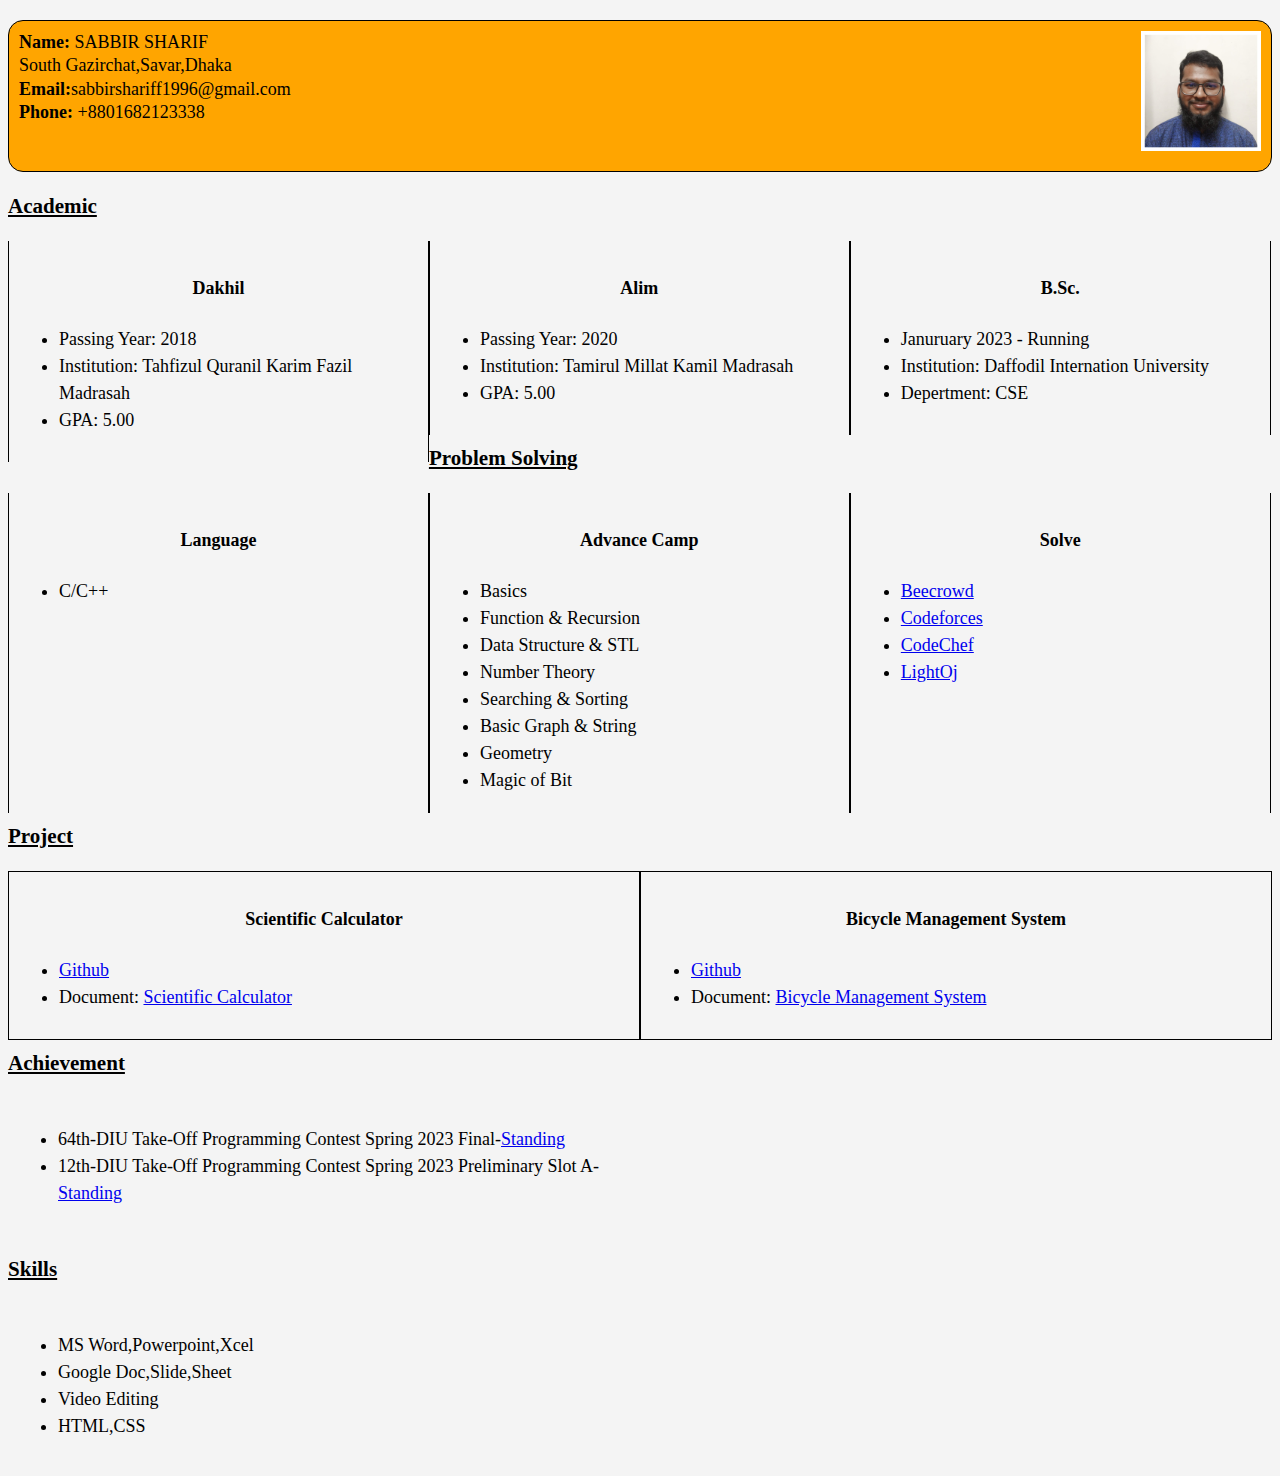
<file: index.html>
<!DOCTYPE html>
<html>
    <head>
        <title>Sabbir's Portfolio</title>
        <link rel="stylesheet" href="style.css">
    </head>
    <body>
        <!--Header-->
        <p>
            
            <div class="name">
                <a href="image.jpg"> <img src="image.jpg" width = "120" align = "right" "top"></a>
                <strong>Name:</strong> SABBIR SHARIF<br>
                South Gazirchat,Savar,Dhaka<br>
                <strong>Email:</strong>sabbirshariff1996@gmail.com<br>
                <strong>Phone:</strong> +8801682123338<br>
            </div>  
        </p>
         

        <!--Academic-->
        <h3><u>Academic</u></h3>
         <div class="academic">
            <h4>Dakhil</h4>
            <ul>
                <li>Passing Year: 2018</li>
                <li>Institution: Tahfizul Quranil Karim Fazil Madrasah</li>
                <li>GPA: 5.00</li>
            </ul>
         </div>
         <div class="academic">
            <h4>Alim</h4>
            <ul>
                <li>Passing Year: 2020</li>
                <li>Institution: Tamirul Millat Kamil Madrasah</li>
                <li>GPA: 5.00</li>
            </ul>
         </div>
         <div class="academic">  
         <h4>B.Sc.</h4>
            <ul>
                <li>Januruary 2023 - Running</li>
                <li>Institution: Daffodil Internation University</li>
                <li>Depertment: CSE</li>
            </ul>
         </div>
             
            <!--Problem Solving-->
            <h3><u>Problem Solving</u></h3>
            <div class="ps">
                <h4>Language</h4>
                    <ul>
                        <li>C/C++</li>
                    </ul>
             </div>
             <div class="ps">
                <p>
                    <h4>Advance Camp</h4>
                        <ul>
                            <li>Basics</li>
                            <li>Function & Recursion</li>
                            <li>Data Structure & STL</li>
                            <li>Number Theory</li>
                            <li>Searching & Sorting</li>
                            <li>Basic Graph & String</li>
                            <li>Geometry</li>
                            <li>Magic of Bit</li>
                        </ul>
                </p>        
             </div>
             <div class="ps">  
                <p>
                    <h4>Solve</h4>
                        <ul>
                            <li><a href="https://www.beecrowd.com.br/judge/en/profile/772765" target="_blank">Beecrowd</a></li>
                            <li><a href="https://codeforces.com/profile/sabbir_01" target="_blank">Codeforces</a></li>
                            <li><a href="https://www.codechef.com/users/sabbir_01" target="_blank">CodeChef</a></li>
                            <li><a href="https://lightoj.com/user/sabbir_shariff" target="_blank">LightOj</a></li>
                            
                        </ul>
                </p>    
             </div> 
            
                

        <!--Project-->
        <h3><u>Project</u></h3>
             <div class="project">
                <h4>Scientific Calculator</h4>
                <p>
                    <ul>
                        <li><a href="#" target="_blank">Github</a></li>
                        <li>Document: <a href="https://docs.google.com/document/d/1opH378AxuakDxCVGICfJ6Ztp5Pnw4XB_RRidQ_ZvB38/edit?usp=sharing" target="_blank">Scientific Calculator</a></li>
                        </ul>
                </p>        
             </div>
             <div class="project">
                <h4>Bicycle Management System</h4>
                    <p>
                        <ul>
                        <li><a href="#" target="_blank">Github</a></li>
                        <li>Document: <a href="https://docs.google.com/document/d/1WhKWmHcZBim_o8fZZO717R0Ly0XIhG1x2rxBO52V4n0/edit?usp=sharing" target="_blank">Bicycle Management System</a></li>
                        </ul>
                    </p>    
             </div>
          

        <!--Achievement-->
        <h3><u>Achievement</u></h3>
        <div class="achievement">
            <ul>
                <li>64th-DIU Take-Off Programming Contest Spring 2023 Final-<a href="https://toph.co/c/diu-take-off-spring-2023-final/standings" target="_blank">Standing</a></li>
                <li>12th-DIU Take-Off Programming Contest Spring 2023 Preliminary Slot A-<a href="https://toph.co/c/diu-take-off-spring-2023-preliminary-slot-a" target="_blank">Standing</a></li>
            </ul>
        </div>

        <!--Skills-->
        <h3><u>Skills</u></h3>
        <div class="skill">
            <ul>
                <li>MS Word,Powerpoint,Xcel</li>
                <li>Google Doc,Slide,Sheet</li>
                <li>Video Editing</li>
                <li>HTML,CSS</li>
                
            </ul>
        </div>
        <footer>
            
        </footer>
        
    </body>
</html>
</file>
<file: style.css>
body{
    background-color: #f4f4f4;
    color: black;
    font-family:'Times New Roman', Times, serif;
    font-size: 18px;

    line-height: 1.5em;
}
.name{
   
    font: normal 18px, 'Times New Roman', Times, serif;
    background-color: orange;
    line-height: 1.3em;
    height: 130px;
    margin-top: 20px;
    border-radius: 15px;
    border: 1px solid;

    padding: 10px 10px 10px 10px;
}
.academic{
    float: left;
    width: 33.3%;
    padding: 10px;
    border: 1px solid;
    border-top: 0px;
    border-bottom: 0px;
    box-sizing: border-box;
    margin-bottom: 10px;
}
.academic h4{
    text-align: center;
}
.ps{
    float: left;
    width: 33.3%;
    height: 320px;
    border: 1px solid;
    border-top: 0px;
    border-bottom: 0px;
    padding: 10px;
    box-sizing: border-box;
    margin-bottom: 10px;
}
.ps h4{
    text-align: center;
}
.project{
    float: left;
    width: 50%;
    border: 1px solid;
 
    padding: 10px;
    box-sizing: border-box;
    margin-bottom: 10px;
}
.project h4{
    text-align: center;
}
.achievement{
    width: 50%;
    border: 0px solid;
    padding: 10px;
    box-sizing: border-box;
}
.skill{
    width: 50%;
    border: 0px solid;
    padding: 10px;
    box-sizing: border-box;
}
.box-1{
    width: 100%;
    border: 1px solid;
    padding: 10px;
    box-sizing: border-box;
    margin-bottom: 10px;
}
.box2{
    width: 100%;
    border: 1px solid;
    padding: 10px;
    box-sizing: border-box;
    margin-bottom: 10px;
}
</file>
